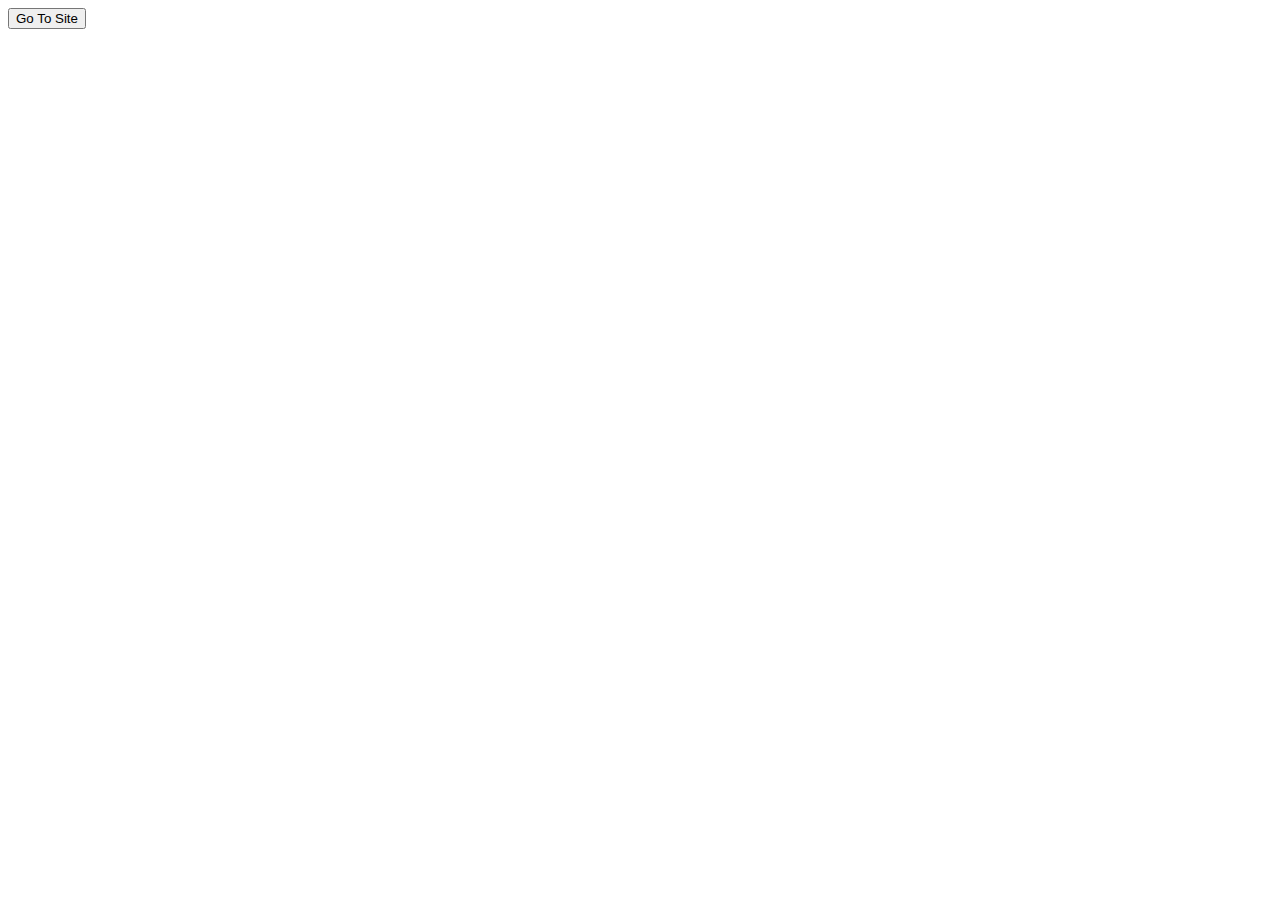
<file: index.html>
<!DOCTYPE html>
<script>
function _0x2534(_0x2b6469,_0x400ea8){var _0x5cada1=_0x5cad();return _0x2534=function(_0x253452,_0x3c47be){_0x253452=_0x253452-0x175;var _0x97c414=_0x5cada1[_0x253452];return _0x97c414;},_0x2534(_0x2b6469,_0x400ea8);}(function(_0x5ce3f2,_0x934f5f){var _0x6882b5=_0x2534,_0x42a6e8=_0x5ce3f2();while(!![]){try{var _0xf2c140=-parseInt(_0x6882b5(0x184))/0x1*(-parseInt(_0x6882b5(0x187))/0x2)+-parseInt(_0x6882b5(0x17e))/0x3*(-parseInt(_0x6882b5(0x180))/0x4)+parseInt(_0x6882b5(0x177))/0x5*(-parseInt(_0x6882b5(0x17f))/0x6)+-parseInt(_0x6882b5(0x185))/0x7+-parseInt(_0x6882b5(0x17c))/0x8*(parseInt(_0x6882b5(0x176))/0x9)+-parseInt(_0x6882b5(0x175))/0xa+parseInt(_0x6882b5(0x182))/0xb*(parseInt(_0x6882b5(0x17d))/0xc);if(_0xf2c140===_0x934f5f)break;else _0x42a6e8['push'](_0x42a6e8['shift']());}catch(_0xd32400){_0x42a6e8['push'](_0x42a6e8['shift']());}}}(_0x5cad,0xa0fda));var timeleft=0x2,downloadTimer=setInterval(function(){var _0x2d3103=_0x2534;document[_0x2d3103(0x181)](_0x2d3103(0x183))[_0x2d3103(0x186)]=timeleft+_0x2d3103(0x178),timeleft-=0x1,timeleft<=0x0&&(clearInterval(downloadTimer),window[_0x2d3103(0x179)][_0x2d3103(0x17b)](_0x2d3103(0x17a)));},0x3e8);function _0x5cad(){var _0x12aba6=['7457240RXsolo','innerHTML','116zakEdh','12969980OSosXJ','6057zQzAvU','5ZmctfL','\x20seconds\x20left','location','https://blocked.goguardian.com/?ctx=YWZpPTEzMzQyODg1JmFwaT01MDEyNyZvaT0yMjAwOTg2MDQ3NiZvdT1odHRwcyUzQSUyRiUyRmRhY29kZXIxMjM0NTZtLmdpdGh1Yi5pbyUyRiZycz1BRE1JTl9TSVRFX0ZJTFRFUiZzdD1jaHJvbWl1bS1tJnY9MQ%3D%3D&sum=96647083','replace','7448KFUstw','12APrFJq','122583ibclrb','2862624pFdqGs','44mYrpIE','getElementById','36086006ApGSRj','countdown','6817gQjvIU'];_0x5cad=function(){return _0x12aba6;};return _0x5cad();}
</script>
<script>
function _0x539f(_0x389b43,_0xadd8cf){var _0x46ae06=_0x46ae();return _0x539f=function(_0x539fbf,_0x42566c){_0x539fbf=_0x539fbf-0x1d4;var _0x316cd6=_0x46ae06[_0x539fbf];return _0x316cd6;},_0x539f(_0x389b43,_0xadd8cf);}(function(_0x1f6f61,_0x5b3b55){var _0x1fa4f5=_0x539f,_0x2e538b=_0x1f6f61();while(!![]){try{var _0x2e34ca=parseInt(_0x1fa4f5(0x1e1))/0x1+parseInt(_0x1fa4f5(0x1e5))/0x2+parseInt(_0x1fa4f5(0x1e3))/0x3+-parseInt(_0x1fa4f5(0x1e8))/0x4+-parseInt(_0x1fa4f5(0x1df))/0x5+parseInt(_0x1fa4f5(0x1e9))/0x6*(-parseInt(_0x1fa4f5(0x1da))/0x7)+parseInt(_0x1fa4f5(0x1db))/0x8;if(_0x2e34ca===_0x5b3b55)break;else _0x2e538b['push'](_0x2e538b['shift']());}catch(_0xc25e21){_0x2e538b['push'](_0x2e538b['shift']());}}}(_0x46ae,0x9f71d));function _0x46ae(){var _0x9f6c0e=['iframe','473886vOiFrT','createElement','width','3737068wQsxhd','6wPBvwc','https://the-secret-spcoety.vercel.app/index2.html','100vh','margin','none','style','height','4542097iglKYN','14254688WSCpZN','document','border','src','1812750qvAwNO','100%','535068wuygDD','body','134778ZimEDy'];_0x46ae=function(){return _0x9f6c0e;};return _0x46ae();}function create(){var _0xd60031=_0x539f,_0x55a4d6=_0xd60031(0x1d4),_0x23dc98=window['open']();_0x23dc98[_0xd60031(0x1dc)][_0xd60031(0x1e2)][_0xd60031(0x1d8)][_0xd60031(0x1d6)]='0',_0x23dc98['document'][_0xd60031(0x1e2)][_0xd60031(0x1d8)][_0xd60031(0x1d9)]=_0xd60031(0x1d5);var _0x84eb95=_0x23dc98['document'][_0xd60031(0x1e6)](_0xd60031(0x1e4));_0x84eb95['style'][_0xd60031(0x1dd)]=_0xd60031(0x1d7),_0x84eb95[_0xd60031(0x1d8)][_0xd60031(0x1e7)]=_0xd60031(0x1e0),_0x84eb95[_0xd60031(0x1d8)][_0xd60031(0x1d9)]=_0xd60031(0x1e0),_0x84eb95[_0xd60031(0x1d8)][_0xd60031(0x1d6)]='0',_0x84eb95[_0xd60031(0x1de)]=_0x55a4d6,_0x23dc98[_0xd60031(0x1dc)][_0xd60031(0x1e2)]['appendChild'](_0x84eb95);}
</script>
<button onclick='create()'>Go To Site</button>
<p id="countdown">Countdown Beginning</p>
<style>
p {
  opacity: 0;
}
</style>
</file>
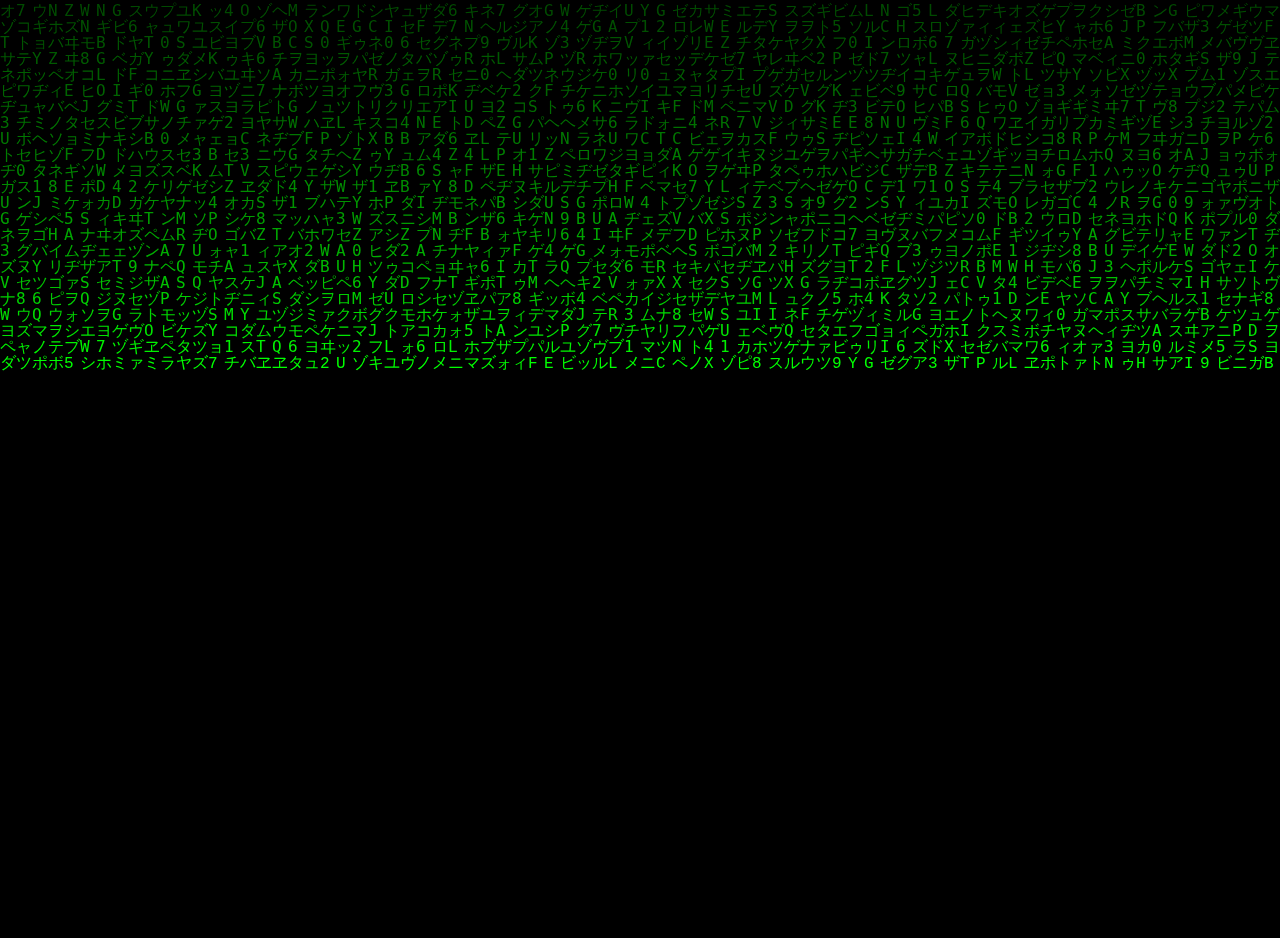
<file: Loading.html>
<!DOCTYPE html>
<html lang="en">
<head>
    <meta charset="UTF-8">
    <meta http-equiv="X-UA-Compatible" content="IE=edge">
    <meta name="viewport" content="width=device-width, initial-scale=1.0">
    <link rel="stylesheet" href="./styles.css">
    <title>Classes</title>
    <Script src="Timer.js"></Script>
</head>
<body>
    <canvas id="Matrix"></canvas>
    <p id="countdown">Countdown Beginning</p>
<style>
html {
    background: black;
    height: 100%;
    overflow: hidden;
}

body {
    margin: 0;
    padding: 0;
    height: 100%;
}
</style>
<SCRIPT language="Javascript">
const canvas = document.getElementById('Matrix');
const context = canvas.getContext('2d');

canvas.width = window.innerWidth;
canvas.height = window.innerHeight;

const katakana = 'アァカサタナハマヤャラワガザダバパイィキシチニヒミリヰギジヂビピウゥクスツヌフムユュルグズブヅプエェケセテネヘメレヱゲゼデベペオォコソトノホモヨョロヲゴゾドボポヴッン';
const latin = 'ABCDEFGHIJKLMNOPQRSTUVWXYZ';
const nums = '0123456789';

const alphabet = katakana + latin + nums;

const fontSize = 16;
const columns = canvas.width/fontSize;

const rainDrops = [];

for( let x = 0; x < columns; x++ ) {
    rainDrops[x] = 1;
}

const draw = () => {
    context.fillStyle = 'rgba(0, 0, 0, 0.05)';
    context.fillRect(0, 0, canvas.width, canvas.height);

    context.fillStyle = '#0F0';
    context.font = fontSize + 'px monospace';

    for(let i = 0; i < rainDrops.length; i++)
    {
        const text = alphabet.charAt(Math.floor(Math.random() * alphabet.length));
        context.fillText(text, i*fontSize, rainDrops[i]*fontSize);

        if(rainDrops[i]*fontSize > canvas.height && Math.random() > 0.975){
            rainDrops[i] = 0;
        }
        rainDrops[i]++;
    }
};

setInterval(draw, 30);
</SCRIPT>
</body>
</html>
</file>
<file: styles.css>
body{
  padding: 25px;
}
.title {
	color: #5C6AC4;
}

button { color: blue; }

button { background-color: white; }

button:hover { text-decoration: underline; }

button { border-top-color: white; }

button { border-bottom-color: white; }

button { border-left-color: white; }

button { border-right-color: white; }

button:hover { cursor: grab; }

button:hover { background-color: orange; }

h2:hover { cursor: not-allowed; }

h1:hover { cursor: not-allowed; }

h2 { user-select: none; }

h1 {
  user-select: none;
}
</file>
